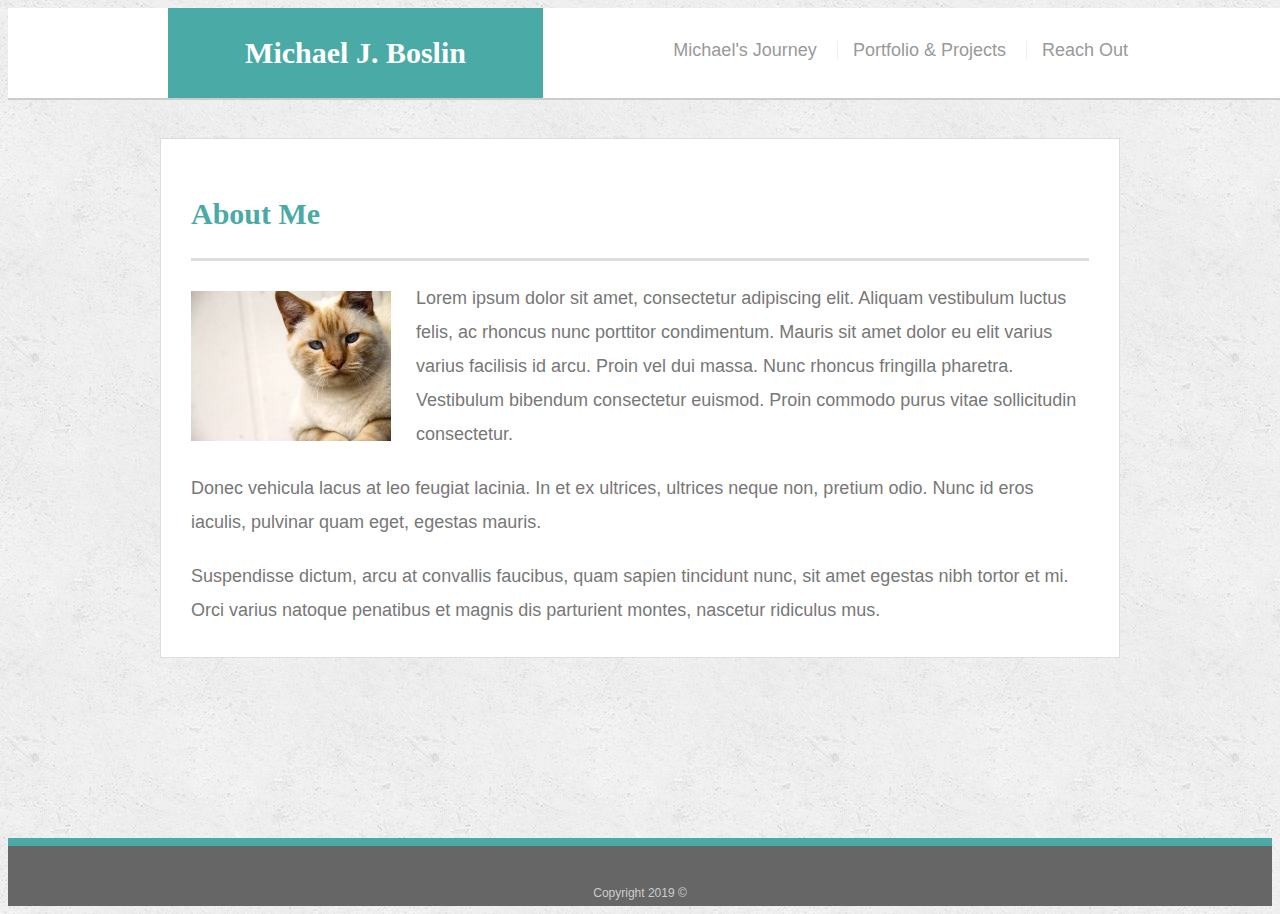
<file: index.html>
<!doctype html>
<html lang="en-us">

<head>
  <meta charset="UTF-8">
  <title>About | Michael J. Boslin</title>
  <link rel="stylesheet" type="text/css" href="assets/css/style.css">
</head>

<body>

  <header id="masthead">
    <div class="container">
      <a href="index.html" id="logo">Michael J. Boslin</a>
      <nav>
        <a href="index.html">Michael's Journey</a>
        <a href="portfolio.html">Portfolio & Projects</a>
        <a href="contact.html">Reach Out</a>
      </nav>
    </div>
  </header>

  <div id="main-container" class="container">
    <section class="main-section">
      <h1>About Me</h1>

      <img src="assets/images/cat.jpg" class="auth-image" alt="Your Name">

      <p>Lorem ipsum dolor sit amet, consectetur adipiscing elit. Aliquam vestibulum luctus felis, ac rhoncus nunc porttitor condimentum. Mauris sit amet dolor eu elit varius varius facilisis id arcu. Proin vel dui massa. Nunc rhoncus fringilla pharetra. Vestibulum bibendum consectetur euismod. Proin commodo purus vitae sollicitudin consectetur.</p>

      <p>Donec vehicula lacus at leo feugiat lacinia. In et ex ultrices, ultrices neque non, pretium odio. Nunc id eros iaculis, pulvinar quam eget, egestas mauris.</p>

      <p>Suspendisse dictum, arcu at convallis faucibus, quam sapien tincidunt nunc, sit amet egestas nibh tortor et mi. Orci varius natoque penatibus et magnis dis parturient montes, nascetur ridiculus mus.</p>

    </section>

  </div>

  <footer>
    <div class="container">
      Copyright 2019 &copy; 
    </div>
  </footer>
</body>

</html>
</file>
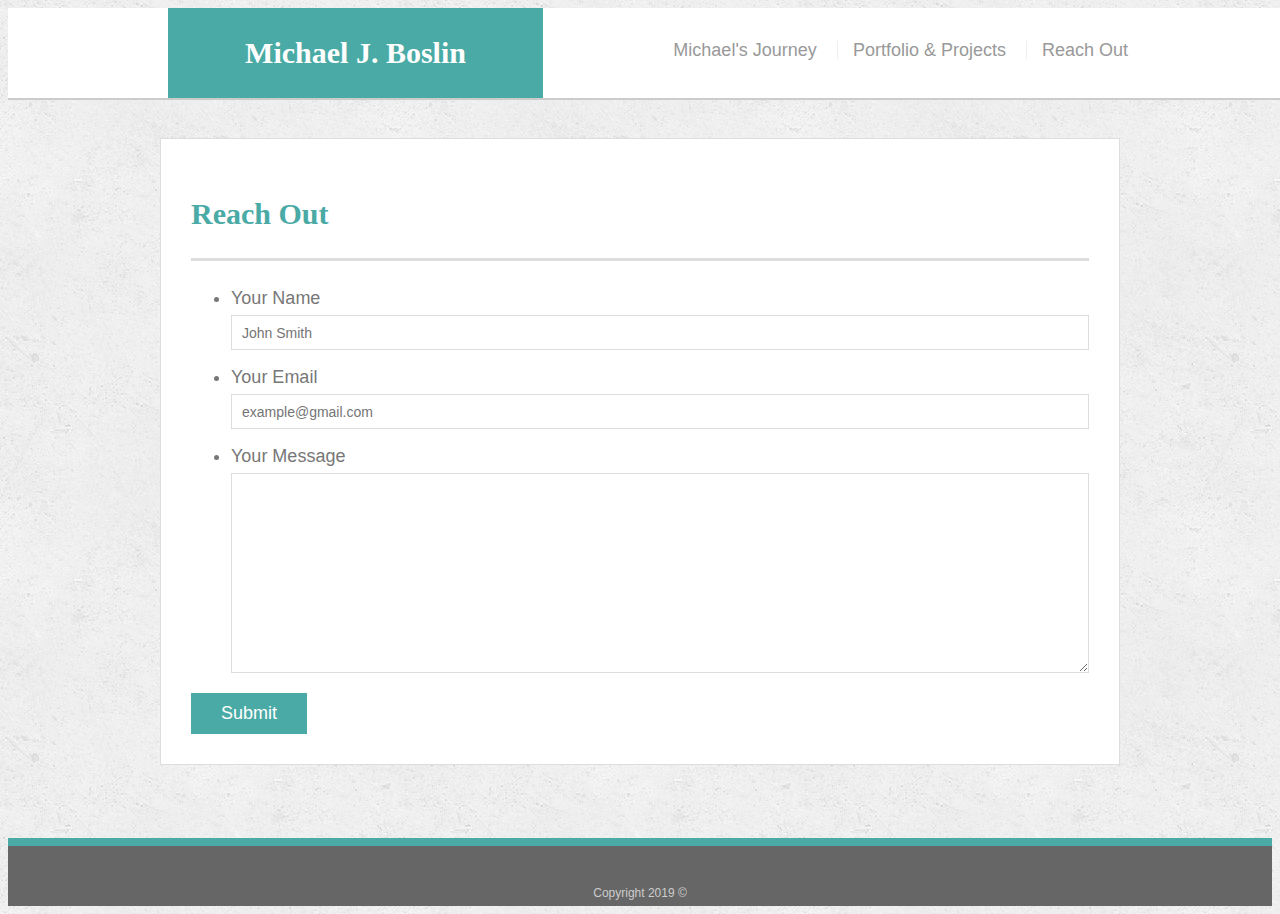
<file: contact.html>
<!doctype html>
<html lang="en-us">

<head>
  <meta charset="UTF-8">
  <title>Contact | Michael J. Boslin</title>
  <link rel="stylesheet" type="text/css" href="assets/css/style.css">
</head>

<body>

  <header id="masthead">
    <div class="container">
      <a href="index.html" id="logo">Michael J. Boslin</a>
      <nav>
        <a href="index.html">Michael's Journey</a>
        <a href="portfolio.html">Portfolio & Projects</a>
        <a href="contact.html">Reach Out</a>
      </nav>
    </div>
  </header>

  <div id="main-container" class="container">
    <section class="main-section">
      <h1>Reach Out</h1>

      <form id="contact-form">
        <ul>
          <li>
            <label for="name">Your Name</label>
            <input type="text" id="name" name="name" placeholder="John Smith" required="required">
          </li>
          <li>
            <label for="email">Your Email</label>
            <input type="email" id="email" name="email" placeholder="example@gmail.com" required="required">
          </li>
          <li>
            <label for="message">Your Message</label>
            <textarea id="message" name="message" required="required"></textarea>
          </li>
        </ul>
        <input type="submit">
      </form>

    </section>

  </div>

  <footer>
    <div class="container">
      Copyright 2019 &copy; 
    </div>
  </footer>
</body>

</html>
</file>
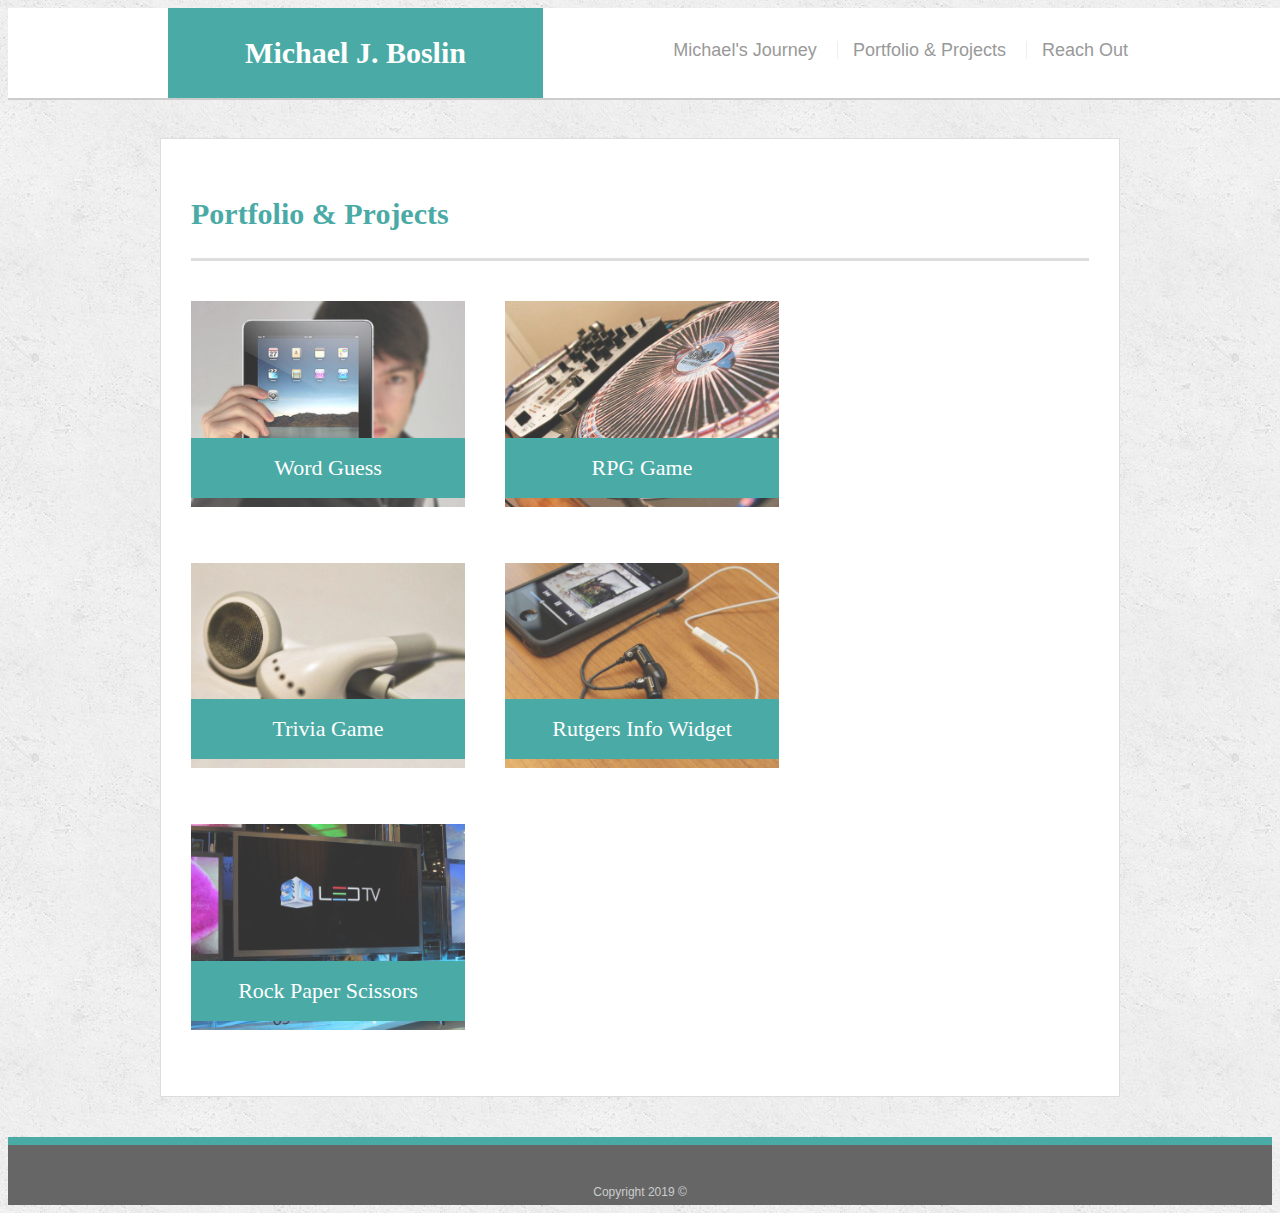
<file: Portfolio.html>
<!doctype html>
<html lang="en-us">

<head>
  <meta charset="UTF-8">
  <title>Portfolio | Michael J. Boslin</title>
  <link rel="stylesheet" type="text/css" href="assets/css/style.css">
</head>

<body>

  <header id="masthead">
    <div class="container">
      <a href="index.html" id="logo">Michael J. Boslin</a>
      <nav>
        <a href="index.html">Michael's Journey</a>
        <a href="portfolio.html">Portfolio & Projects</a>
        <a href="contact.html">Reach Out</a>
      </nav>
    </div>
  </header>

  <div id="main-container" class="container">
    <section class="main-section">
      <h1>Portfolio & Projects</h1>

      <div class="work">
        <img src="assets/images/technics-q-c-640-480-1.jpg" alt="Word Guess">

        <h3>Word Guess</h3>
      </div>
      <div class="work">
        <img src="assets/images/technics-q-c-640-480-2.jpg" alt="RPG Game">

        <h3>RPG Game</h3>
      </div>
      <div class="work">
        <img src="assets/images/technics-q-c-640-480-5.jpg" alt="Trivia Game">

        <h3>Trivia Game</h3>
      </div>
      <div class="work">
        <img src="assets/images/technics-q-c-640-480-7.jpg" alt="Rutgers Info Widget">

        <h3>Rutgers Info Widget</h3>
      </div>
      <div class="work">
        <img src="assets/images/technics-q-c-640-480-9.jpg" alt="Rock Paper Scissors">

        <h3>Rock Paper Scissors</h3>
      </div>

    </section>

  </div>

  <footer>
    <div class="container">
      Copyright 2019 &copy;
    </div>
  </footer>
</body>

</html>
</file>
<file: assets/css/style.css>
body {
  font-family: Arial, "Helvetica Neue", Helvetica, sans-serif;
  font-size: 18px;
  line-height: 34px;
  color: #777777;
  background: url("../images/concrete_seamless.png");
}

* {
  box-sizing: border-box;
}

/* general */

.container {
  width: 100%;
  max-width: 960px;
  margin: 0 auto;
  clear: both;
}

h1,
h2,
h3,
p {
  margin-bottom: 20px;
}

p:last-child {
  margin-bottom: 0;
}

h1,
h2,
h3 {
  font-family: Georgia, Times, "Times New Roman", serif;
  font-weight: 700;
  color: #4aaaa5;
}

h1 {
  padding-bottom: 20px;
  font-size: 30px;
  line-height: 49px;
  border-bottom: 3px solid #dddddd;
}

h2,
h3 {
  font-size: 22px;
}

/* header */

#masthead {
  position: fixed;
  z-index: 99;
  width: 100%;
  margin: 0 0 30px;
  overflow: auto;
  color: #ffffff;
  background: #ffffff;
  border-bottom: 2px solid #cccccc;
}

#logo {
  float: left;
  width: 375px;
  height: 90px;
  font-family: Georgia, Times, "Times New Roman", serif;
  font-size: 30px;
  font-weight: 700;
  line-height: 90px;
  color: #ffffff;
  text-align: center;
  text-decoration: none;
  background: #4aaaa5;
}

nav {
  float: right;
  margin-top: 25px;
}

nav a {
  display: inline-block;
  padding-left: 15px;
  margin-left: 15px;
  line-height: 18px;
  color: #999;
  text-decoration: none;
  border-left: 1px solid #efefef;
}

nav a:first-child {
  border-left: 0 none;
}

/* footer */

footer {
  padding: 30px 0;
  clear: both;
  font-size: 12px;
  color: #ffffff;
  color: #cccccc;
  text-align: center;
  background: #666666;
  border-top: 8px solid #4aaaa5;
  height: 50px;
}

h3, h2 {
  padding-bottom: 20px;
  margin-bottom: 15px;
  line-height: 22px;
  border-bottom: 2px solid #eeeeee;
}

/* main */

#main-container {
  padding-top: 130px;
  min-height: calc(100vh - 70px);
}

.main-section {
  float: left;
  width: 100%;
  max-width: 960px;
  padding: 30px;
  margin: 0 0 40px;
  background: #ffffff;
  border: 1px solid #dddddd;
}

/* portfolio page */

.work {
  position: relative;
  float: left;
  width: 274px;
  margin: 20px 0 25px;
  overflow: auto;
}

.work:nth-child(even) {
  margin-right: 40px;
}

.work img {
  width: 100%;
  border: 0 none;
  opacity: 0.8;
}

.work h3 {
  position: absolute;
  bottom: 20px;
  width: 100%;
  padding: 15px;
  margin-bottom: 0;
  font-weight: 300;
  line-height: 30px;
  color: #ffffff;
  text-align: center;
  background: #4aaaa5;
  border-bottom: 0;
}

.auth-image {
  float: left;
  width: 200px;
  height: auto;
  margin-top: 10px;
  margin-right: 25px;
}

/* contact page */

#contact-form ul {
  margin-bottom: 20px;
}

#contact-form li {
  margin-bottom: 10px;
}

label,
input[type=text],
input[type=email],
textarea {
  display: block;
  width: 100%;
}

input[type=text],
input[type=email],
textarea {
  height: 35px;
  padding: 0 10px;
  font-size: 14px;
  border: 1px solid #dddddd;
}

textarea {
  height: 200px;
}

input[type=submit] {
  padding: 10px 30px;
  font-size: 18px;
  color: #ffffff;
  cursor: pointer;
  background: #4aaaa5;
  border: 0 none;
}
</file>
